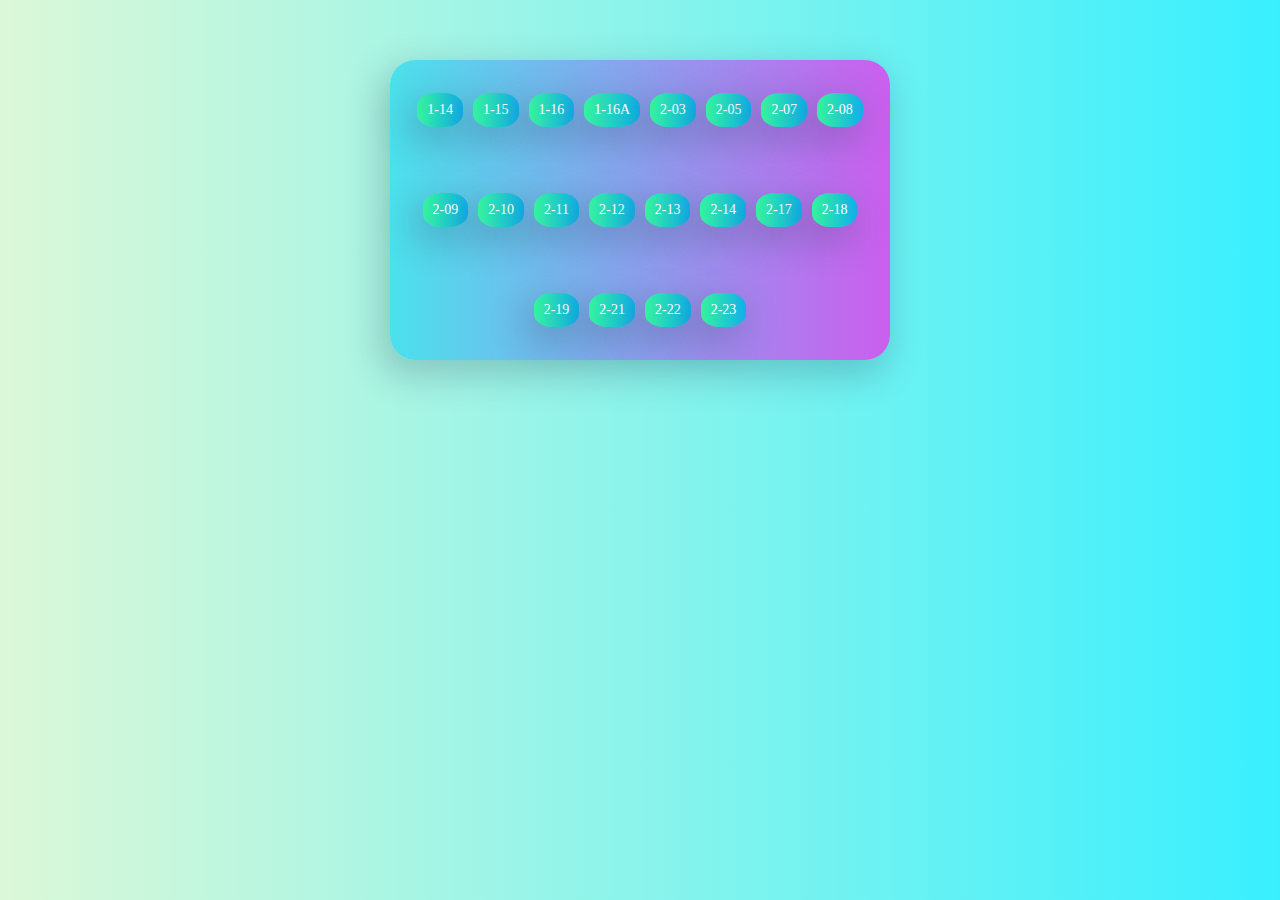
<file: index.html>
<!DOCTYPE html>
<html lang="en">

<head>
	<meta charset="UTF-8">
	<meta http-equiv="X-UA-Compatible" content="IE=edge">
	<meta name="viewport" content="width=device-width, initial-scale=1.0">
	<link rel="stylesheet" href="css/style.css">

	<title>Интерактивная карта</title>
</head>

<body>
	<div class="wrapper ">
		<div id='header' class="header">
			<div class="header__container">
			</div>
		</div>
		<div class="block _container">
			<a href="#1-14" class="link popup-link">1-14</a>
			<a href="#1-15" class="link popup-link">1-15</a>
			<a href="#1-16" class="link popup-link">1-16</a>
			<a href="#1-16А" class="link popup-link">1-16А</a>
			<a href="#2-03" class="link popup-link">2-03</a>
			<a href="#2-05" class="link popup-link">2-05</a>
			<a href="#2-07" class="link popup-link">2-07</a>
			<a href="#2-08" class="link popup-link">2-08</a>
			<a href="#2-09" class="link popup-link">2-09</a>
			<a href="#2-10" class="link popup-link">2-10</a>
			<a href="#2-11" class="link popup-link">2-11</a>
			<a href="#2-12" class="link popup-link">2-12</a>
			<a href="#2-13" class="link popup-link">2-13</a>
			<a href="#2-14" class="link popup-link">2-14</a>
			<a href="#2-17" class="link popup-link">2-17</a>
			<a href="#2-18" class="link popup-link">2-18</a>
			<a href="#2-19" class="link popup-link">2-19</a>
			<a href="#2-21" class="link popup-link">2-21</a>
			<a href="#2-22" class="link popup-link">2-22</a>
			<a href="#2-23" class="link popup-link">2-23</a>
		</div>
		<div class="popup" id="1-14">
			<a href="#header" class="popup__area"></a>
			<div class="popup__body">
				<div class="popup__content">

					<a href="#header" class="popup__close">X</a>
					<div class="popup__title">Кабинет 1-14</div>
					<div class="popup__text"><img class='img' src="img/1-14.jpg" alt=""></div>
				</div>
			</div>
		</div>

		<div class="popup" id="1-15">
			<a href="#header" class="popup__area"></a>
			<div class="popup__body">
				<div class="popup__content">

					<a href="#header" class="popup__close">X</a>
					<div class="popup__title">Кабинет 1-15</div>
					<div class="popup__text"><img class='img' src="img/1-15.jpg" alt=""></div>
				</div>
			</div>
		</div>

		<div class="popup" id="1-16">
			<a href="#header" class="popup__area"></a>
			<div class="popup__body">
				<div class="popup__content">

					<a href="#header" class="popup__close">X</a>
					<div class="popup__title">Кабинет 1-16</div>
					<div class="popup__text"><img class='img' src="img/1-16.jpg" alt=""></div>
				</div>
			</div>
		</div>

		<div class="popup" id="1-16А">
			<a href="#header" class="popup__area"></a>
			<div class="popup__body">
				<div class="popup__content">

					<a href="#header" class="popup__close">X</a>
					<div class="popup__title">Кабинет 1-16А</div>
					<div class="popup__text"><img class='img' src="img/1-16А.jpg" alt=""></div>
				</div>
			</div>
		</div>

		<div class="popup" id="2-03">
			<a href="#header" class="popup__area"></a>
			<div class="popup__body">
				<div class="popup__content">

					<a href="#header" class="popup__close">X</a>
					<div class="popup__title">Кабинет 2-03</div>
					<div class="popup__text"><img class='img' src="img/2-03.jpg" alt=""></div>
				</div>
			</div>
		</div>

		<div class="popup" id="2-05">
			<a href="#header" class="popup__area"></a>
			<div class="popup__body">
				<div class="popup__content">

					<a href="#header" class="popup__close">X</a>
					<div class="popup__title">Кабинет 2-05</div>
					<div class="popup__text"><img class='img' src="img/2-05.jpg" alt=""></div>
				</div>
			</div>
		</div>

		<div class="popup" id="2-07">
			<a href="#header" class="popup__area"></a>
			<div class="popup__body">
				<div class="popup__content">

					<a href="#header" class="popup__close">X</a>
					<div class="popup__title">Кабинет 2-07</div>
					<div class="popup__text"><img class='img' src="img/2-07.jpg" alt=""></div>
				</div>
			</div>
		</div>

		<div class="popup" id="2-08">
			<a href="#header" class="popup__area"></a>
			<div class="popup__body">
				<div class="popup__content">

					<a href="#header" class="popup__close">X</a>
					<div class="popup__title">Кабинет 2-08</div>
					<div class="popup__text"><img class='img' src="img/2-08.jpg" alt=""></div>
				</div>
			</div>
		</div>

		<div class="popup" id="2-09">
			<a href="#header" class="popup__area"></a>
			<div class="popup__body">
				<div class="popup__content">

					<a href="#header" class="popup__close">X</a>
					<div class="popup__title">Кабинет 2-09</div>
					<div class="popup__text"><img class='img' src="img/2-09.jpg" alt=""></div>
				</div>
			</div>
		</div>

		<div class="popup" id="2-10">
			<a href="#header" class="popup__area"></a>
			<div class="popup__body">
				<div class="popup__content">

					<a href="#header" class="popup__close">X</a>
					<div class="popup__title">Кабинет 2-10</div>
					<div class="popup__text"><img class='img' src="img/2-10.jpg" alt=""></div>
				</div>
			</div>
		</div>

		<div class="popup" id="2-11">
			<a href="#header" class="popup__area"></a>
			<div class="popup__body">
				<div class="popup__content">

					<a href="#header" class="popup__close">X</a>
					<div class="popup__title">Кабинет 2-11</div>
					<div class="popup__text"><img class='img' src="img/2-11.jpg" alt=""></div>
				</div>
			</div>
		</div>

		<div class="popup" id="2-12">
			<a href="#header" class="popup__area"></a>
			<div class="popup__body">
				<div class="popup__content">

					<a href="#header" class="popup__close">X</a>
					<div class="popup__title">Кабинет 2-12</div>
					<div class="popup__text"><img class='img' src="img/2-12.jpg" alt=""></div>
				</div>
			</div>
		</div>

		<div class="popup" id="2-13">
			<a href="#header" class="popup__area"></a>
			<div class="popup__body">
				<div class="popup__content">

					<a href="#header" class="popup__close">X</a>
					<div class="popup__title">Кабинет 2-13</div>
					<div class="popup__text"><img class='img' src="img/2-13.jpg" alt=""></div>
				</div>
			</div>
		</div>

		<div class="popup" id="2-14">
			<a href="#header" class="popup__area"></a>
			<div class="popup__body">
				<div class="popup__content">

					<a href="#header" class="popup__close">X</a>
					<div class="popup__title">Кабинет 2-14</div>
					<div class="popup__text"><img class='img' src="img/2-14.jpg" alt=""></div>
				</div>
			</div>
		</div>

		<div class="popup" id="2-17">
			<a href="#header" class="popup__area"></a>
			<div class="popup__body">
				<div class="popup__content">

					<a href="#header" class="popup__close">X</a>
					<div class="popup__title">Кабинет 2-17</div>
					<div class="popup__text"><img class='img' src="img/2-17.jpg" alt=""></div>
				</div>
			</div>
		</div>

		<div class="popup" id="2-18">
			<a href="#header" class="popup__area"></a>
			<div class="popup__body">
				<div class="popup__content">

					<a href="#header" class="popup__close">X</a>
					<div class="popup__title">Кабинет 2-18</div>
					<div class="popup__text"><img class='img' src="img/2-18.jpg" alt=""></div>
				</div>
			</div>
		</div>

		<div class="popup" id="2-19">
			<a href="#header" class="popup__area"></a>
			<div class="popup__body">
				<div class="popup__content">

					<a href="#header" class="popup__close">X</a>
					<div class="popup__title">Кабинет 2-19</div>
					<div class="popup__text"><img class='img' src="img/2-19.jpg" alt=""></div>
				</div>
			</div>
		</div>

		<div class="popup" id="2-21">
			<a href="#header" class="popup__area"></a>
			<div class="popup__body">
				<div class="popup__content">

					<a href="#header" class="popup__close">X</a>
					<div class="popup__title">Кабинет 2-21</div>
					<div class="popup__text"><img class='img' src="img/2-21.jpg" alt=""></div>
				</div>
			</div>
		</div>

		<div class="popup" id="2-22">
			<a href="#header" class="popup__area"></a>
			<div class="popup__body">
				<div class="popup__content">

					<a href="#header" class="popup__close">X</a>
					<div class="popup__title">Кабинет 2-22</div>
					<div class="popup__text"><img class='img' src="img/2-22.jpg" alt=""></div>
				</div>
			</div>
		</div>

		<div class="popup" id="2-23">
			<a href="#header" class="popup__area"></a>
			<div class="popup__body">
				<div class="popup__content">

					<a href="#header" class="popup__close">X</a>
					<div class="popup__title">Кабинет 2-23</div>
					<div class="popup__text"><img class='img' src="img/2-23.jpg" alt=""></div>
				</div>
			</div>
		</div>
	</div>

	<div class="popup" id="1-15"></div>
	<div class="popup" id="1-16А"></div>
	<div class="popup" id="2-01"></div>
	<div class="popup" id="2-03"></div>
	<div class="popup" id="2-05"></div>
	<div class="popup" id="2-07"></div>
	<div class="popup" id="2-08"></div>
	<div class="popup" id="2-09"></div>
	<div class="popup" id="2-10"></div>
	<div class="popup" id="2-11"></div>
	<div class="popup" id="2-12"></div>
	<div class="popup" id="2-13"></div>
	<div class="popup" id="2-14"></div>
	<div class="popup" id="2-17"></div>
	<div class="popup" id="2-18"></div>
	<div class="popup" id="2-19"></div>
	<div class="popup" id="2-21"></div>
	<div class="popup" id="2-22"></div>

</body>

</html>
</file>
<file: css/style.css>
/*Обнуление*/
* {
	padding: 0;
	margin: 0;
	border: 0;
}
*,
*:before,
*:after {
	-moz-box-sizing: border-box;
	-webkit-box-sizing: border-box;
	box-sizing: border-box;
}
:focus,
:active {
	outline: none;
}
a:focus,
a:active {
	outline: none;
}
nav,
footer,
header,
aside {
	display: block;
}
html,
body {
	height: 100%;
	width: 100%;
	font-size: 100%;
	line-height: 1;
	font-size: 14px;
	-ms-text-size-adjust: 100%;
	-moz-text-size-adjust: 100%;
	-webkit-text-size-adjust: 100%;
}
input,
button,
textarea {
	font-family: inherit;
}
input::-ms-clear {
	display: none;
}
button {
	cursor: pointer;
}
button::-moz-focus-inner {
	padding: 0;
	border: 0;
}
a,
a:visited {
	text-decoration: none;
}
a:hover {
	text-decoration: none;
}
ul li {
	list-style: none;
}
img {
	vertical-align: top;
}
h1,
h2,
h3,
h4,
h5,
h6 {
	font-size: inherit;
	font-weight: inherit;
}
/*--------------------*/

body {
	background: linear-gradient(90deg, #dcf8d8, #39effe);
}

.wrapper {
	min-height: 100%;

	overflow: hidden;
}

._container {
	max-width: 500px;
	margin: 0 auto;
}

.header {
	margin: 0 0 0px 0;
	height: 60px;
}

.block {
	display: flex;
	flex-wrap: wrap;
	border-radius: 25px;
	min-width: 100px;
	min-height: 300px;
	align-items: center;
	justify-content: center;
	background: linear-gradient(270deg, #cb5eee, #4be1ec);
	-webkit-box-shadow: -6px 12px 35px 5px rgba(34, 60, 80, 0.23);
	-moz-box-shadow: -6px 12px 35px 5px rgba(34, 60, 80, 0.23);
	box-shadow: -6px 12px 35px 5px rgba(34, 60, 80, 0.23);
}

.link {
	display: block;
	background: linear-gradient(270deg, #11aeeb, #35f39d);
	-webkit-box-shadow: -6px 12px 35px 5px rgba(34, 60, 80, 0.23);
	-moz-box-shadow: -6px 12px 35px 5px rgba(34, 60, 80, 0.23);
	box-shadow: -6px 12px 35px 5px rgba(34, 60, 80, 0.23);
	border-radius: 40%;
	padding: 10px;
	margin: 5px;

	text-decoration: none;
	color: white;
}

.link:hover {
	color: black;
}

.popup {
	position: fixed;
	width: 100%;
	height: 100%;
	background-color: rgba(0, 0, 0, 0.8);
	top: 0;
	left: 0;
	opacity: 0;
	visibility: hidden;
	overflow-y: auto;
	overflow-x: hidden;
	transition: all 0.8s ease 0s;
}

.popup:target {
	opacity: 1;
	visibility: visible;
}

.popup:target .popup__content {
	transform: perspective(600px) translate(0px, 0px) rotateX(0deg);
	opacity: 1;
}

.popup__body {
	min-height: 100%;
	display: flex;
	align-items: center;
	justify-content: center;
	padding: 30px 10px;
}

.popup__content {
	position: relative;
	background-color: white;
	color: black;
	max-width: 900px;
	padding: 30px;
	transform: perspective(600px) translate(0px, -100%) rotateX(45deg);
	opacity: 0;
	transition: all 0.8s ease 0s;
}

.popup__close {
	position: absolute;
	right: 10px;
	top: 10px;
	font-size: 20;
	color: black;
}

.popup__title {
	font-size: 50px;
	text-transform: capitalize;
	text-align: center;
	margin: 0 0 1em 0;
	font-family: "arial";
}

.img {
	max-width: 800px;
}

.popup__area {
	position: absolute;
	width: 100%;
	height: 100%;
	top: 0;
	left: 0;
}

@media (max-width: 767px) {
	.popup__text {
		max-width: 300px;
	}

	.popup__title {
		font-size: 32px;
	}

	.img {
		max-width: 310px;
	}
}
</file>
